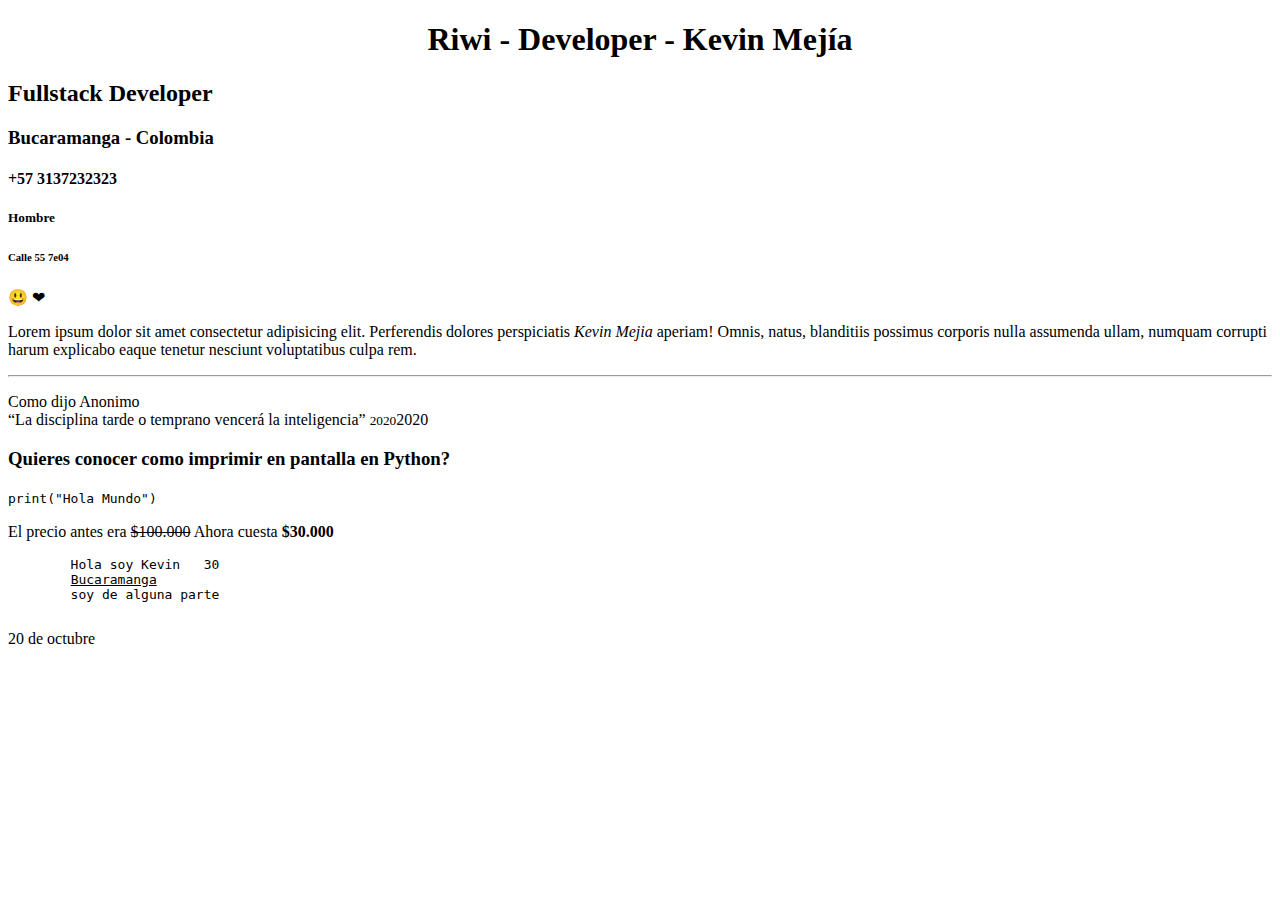
<file: index.html>
<!DOCTYPE html>

<html lang="es">
  <head>

    <meta name="description" content="Portafolio de kevin mejia"/>
    <meta name="keywords" content="Desarollo,Frontend,Backend"/>
    <meta name="author" content="Kevin mejia"/>
    <meta name="viewport" content="width=device-width, initial-scale=1.0"/>
    <noscript>
      esta pagina requiere javascript para un correcto funcionamiento
    </noscript>
    <base href="www.riwi.io"/>
    <link rel="icon" href="https://cdn.sstatic.net/Sites/es/img/apple-touch-icon.png?v=7739871010e6" type="image/x-icon"/>
    <style>

    </style>
    <script>


    </script>


    <meta charset="UTF-8"/>
    <title>Kevin Mejia</title>
  </head>

  <body>

    <section>

        <center>
          <!-- Titulo principal -->
          <h1>Riwi - Developer - Kevin Mejía</h1>
        </center>
    
        <!-- Titulo Secundario -->
        <h2>Fullstack Developer</h2>
    
        <h3>Bucaramanga - Colombia</h3>
    
        <h4>+57 3137232323</h4>
        <h5>Hombre</h5>
    
        <h6>Calle 55 7e04</h6>
    </section>

    <div>
        
    </div>

    <p>&#128515 &#10084</p>
    <p>
       
      Lorem ipsum dolor sit amet consectetur adipisicing elit. Perferendis
      dolores perspiciatis <em>Kevin Mejia</em> aperiam! Omnis, natus,
      blanditiis possimus corporis nulla assumenda ullam, numquam corrupti harum
      explicabo eaque tenetur nesciunt voluptatibus culpa rem.
    </p>

    <hr />
    <p>
        Como dijo Anonimo <br />
        <q>La disciplina tarde o temprano vencerá la inteligencia</q>
        <small>2020</small>2020
    </p>


    <h3>Quieres conocer como imprimir en pantalla en Python?</h3>
    <code>
        print("Hola Mundo")
    </code>

    <p>
        El precio antes era
        <del>$100.000</del>
        Ahora cuesta <strong>$30.000</strong>
    </p>

    <pre>
        Hola soy Kevin   30
        <u>Bucaramanga</u>
        soy de alguna parte
    </pre>

    <time datetime="2023-10-23">20 de octubre</time>




  </body>
</html>
</file>
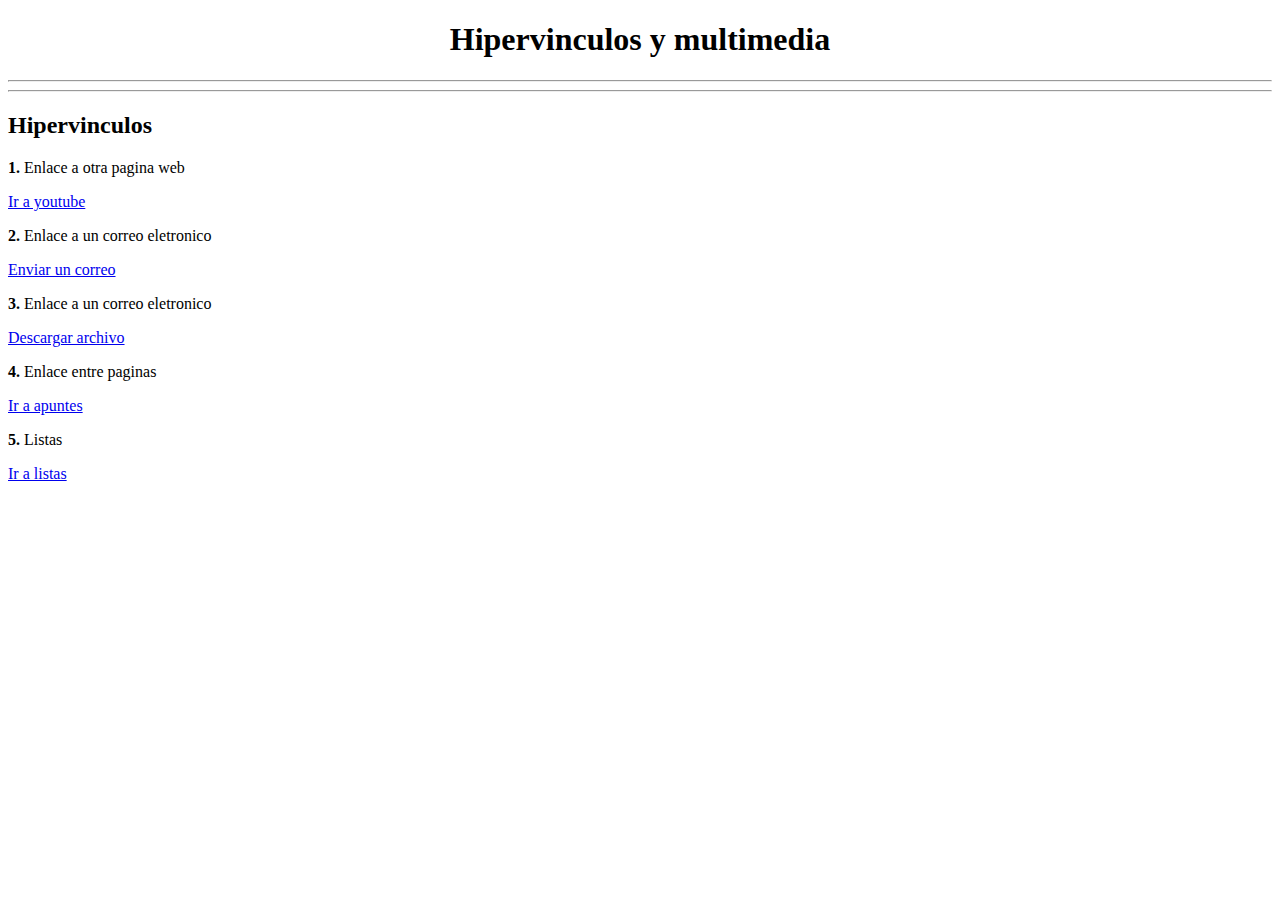
<file: trabajo 4 tablas/index.html>
<!DOCTYPE html>
<html lang="en">

<head>
    <meta charset="UTF-8">
    <meta name="viewport" content="width=device-width, initial-scale=1.0">
    <title>Hipervinculos y multimedia</title>
</head>

<body>
    <center>
        <h1>Hipervinculos y multimedia</h1>
    </center>
    <hr />

    <hr />
    <h2>Hipervinculos</h2>
    <p><strong>1.</strong> Enlace a otra pagina web</p>
    <a href="http://www.youtube.com" target="_blank" rel="noopener noreferrer">Ir a youtube</a>
    <p><strong>2.</strong> Enlace a un correo eletronico</p>
    <a href="mailto:kevin.mejia@riwi.io">Enviar un correo</a>
    <p><strong>3.</strong> Enlace a un correo eletronico</p>
    <a href="./pdf/Untitled 1.pdf" download>Descargar archivo</a>
    <p><strong>4.</strong> Enlace entre paginas</p>
    <a href="./multimedia.html">Ir a apuntes</a>
    <p><strong>5.</strong> Listas</p>
    <a href="./listas.html">Ir a listas</a>



</body>

</html>
</file>
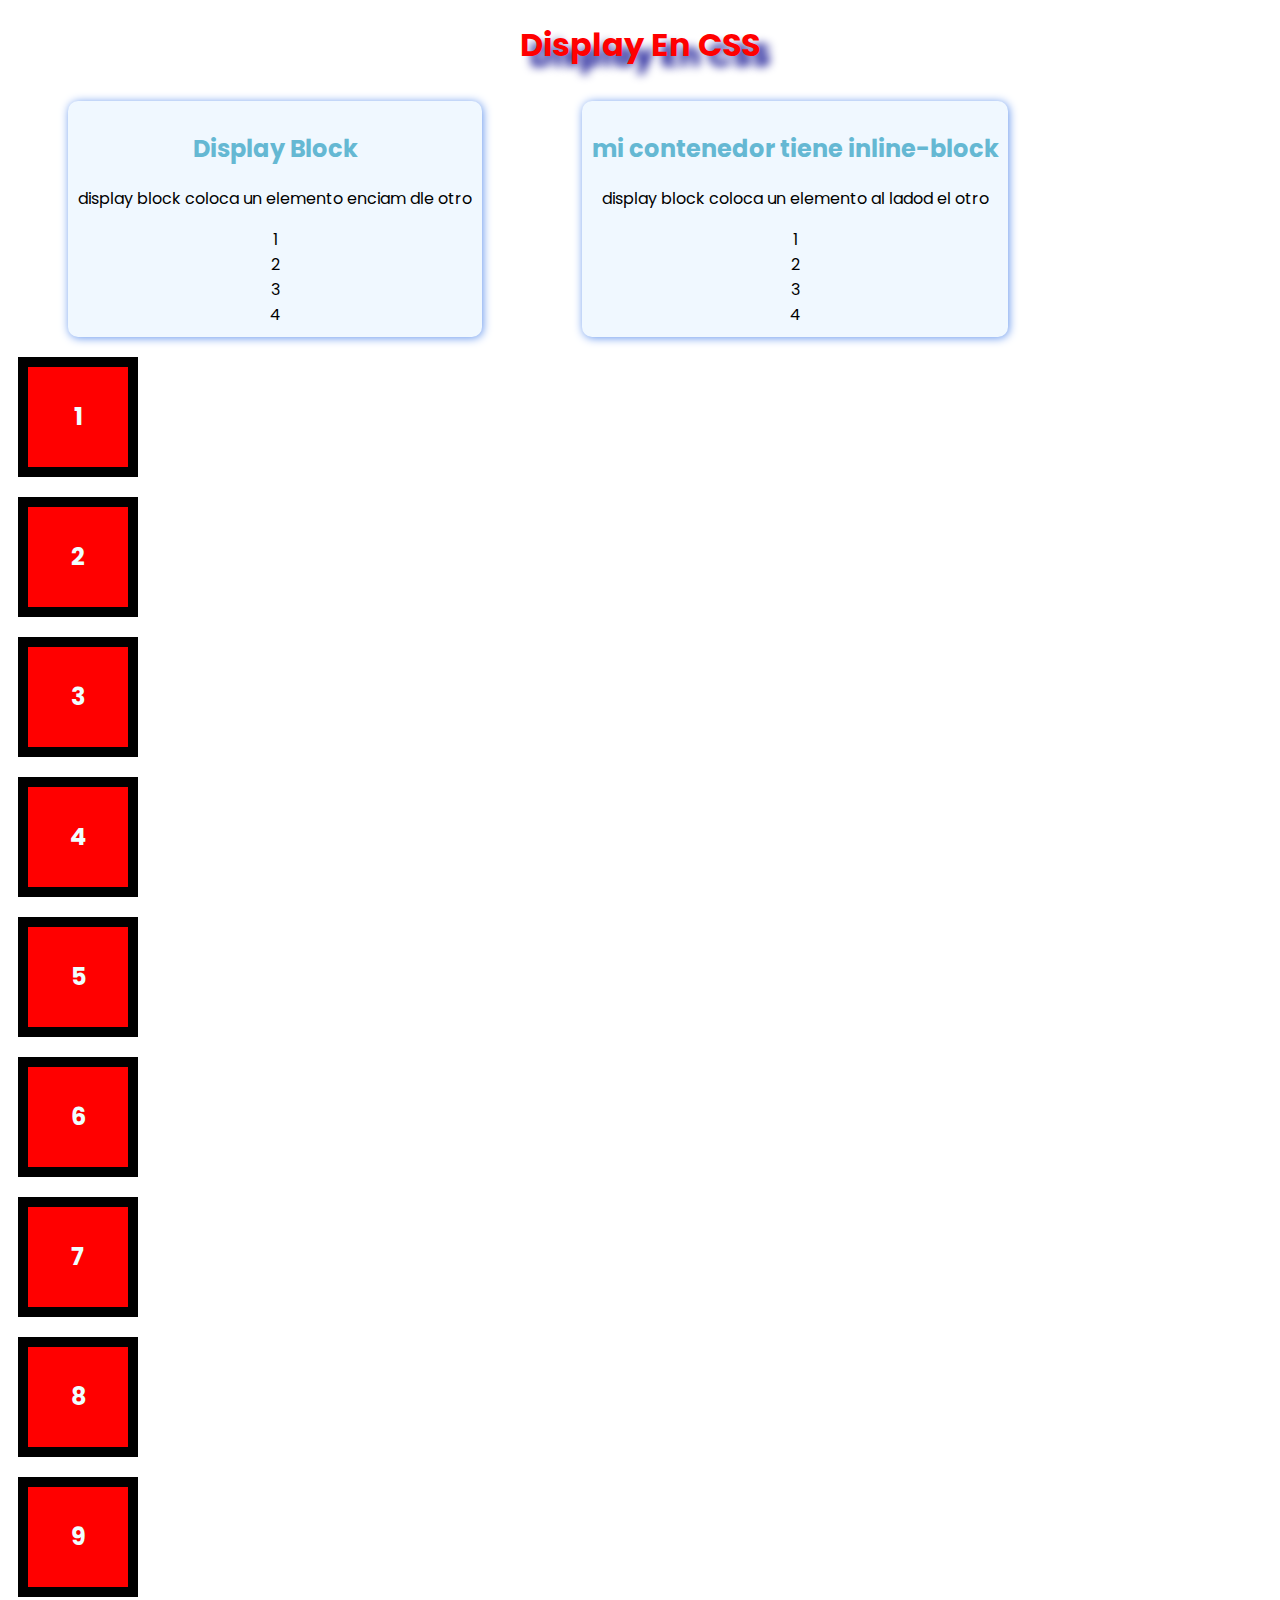
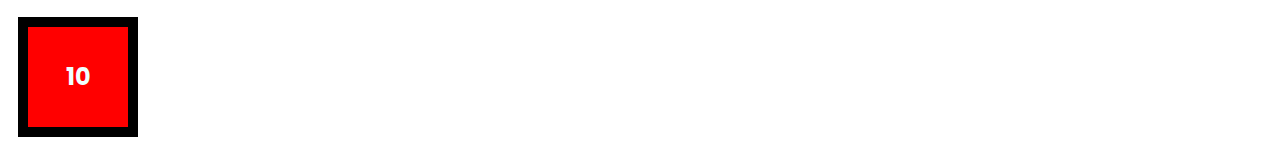
<file: trabajo 5/index.html>
<!DOCTYPE html>
<html lang="en">

<head>
    <meta charset="UTF-8">
    <meta name="viewport" content="width=device-width, initial-scale=1.0">
    <title>Display</title>
    <link rel="stylesheet" href="./css/style.css">
    <link rel="preconnect" href="https://fonts.googleapis.com">
    <link rel="preconnect" href="https://fonts.gstatic.com" crossorigin>
    <link
        href="https://fonts.googleapis.com/css2?family=Poppins:ital,wght@0,800;0,900;1,100;1,700;1,800;1,900&display=swap"
        rel="stylesheet">
</head>

<body>
    <h1 class="titulo">Display en CSS</h1>
    <section class="container-cards">
        <div class="tarjeta">
            <h2 class="titulo-tarjeta">
                Display Block
            </h2>
            <p>display block coloca un elemento enciam dle otro</p>
            <div class="d_block">
                <span>1</span>
                <span>2</span>
                <span>3</span>
                <span>4</span>
            </div>
        </div>
        <div class="tarjeta">
            <h2 class="titulo-tarjeta">
                mi contenedor tiene inline-block
            </h2>
            <p>display block coloca un elemento al ladod el otro</p>
            <div class="d_block">
                <span>1</span>
                <span>2</span>
                <span>3</span>
                <span>4</span>
            </div>
        </div>


    </section>
    <section class="contenedor-cajas">
        <div class="cajas">1</div>
        <div class="cajas">2</div>
        <div class="cajas">3</div>
        <div class="cajas">4</div>
        <div class="cajas">5</div>
        <div class="cajas">6</div>
        <div class="cajas">7</div>
        <div class="cajas">8</div>
        <div class="cajas">9</div>
        <div class="cajas">10</div>


    </section>


</body>

</html>
</file>
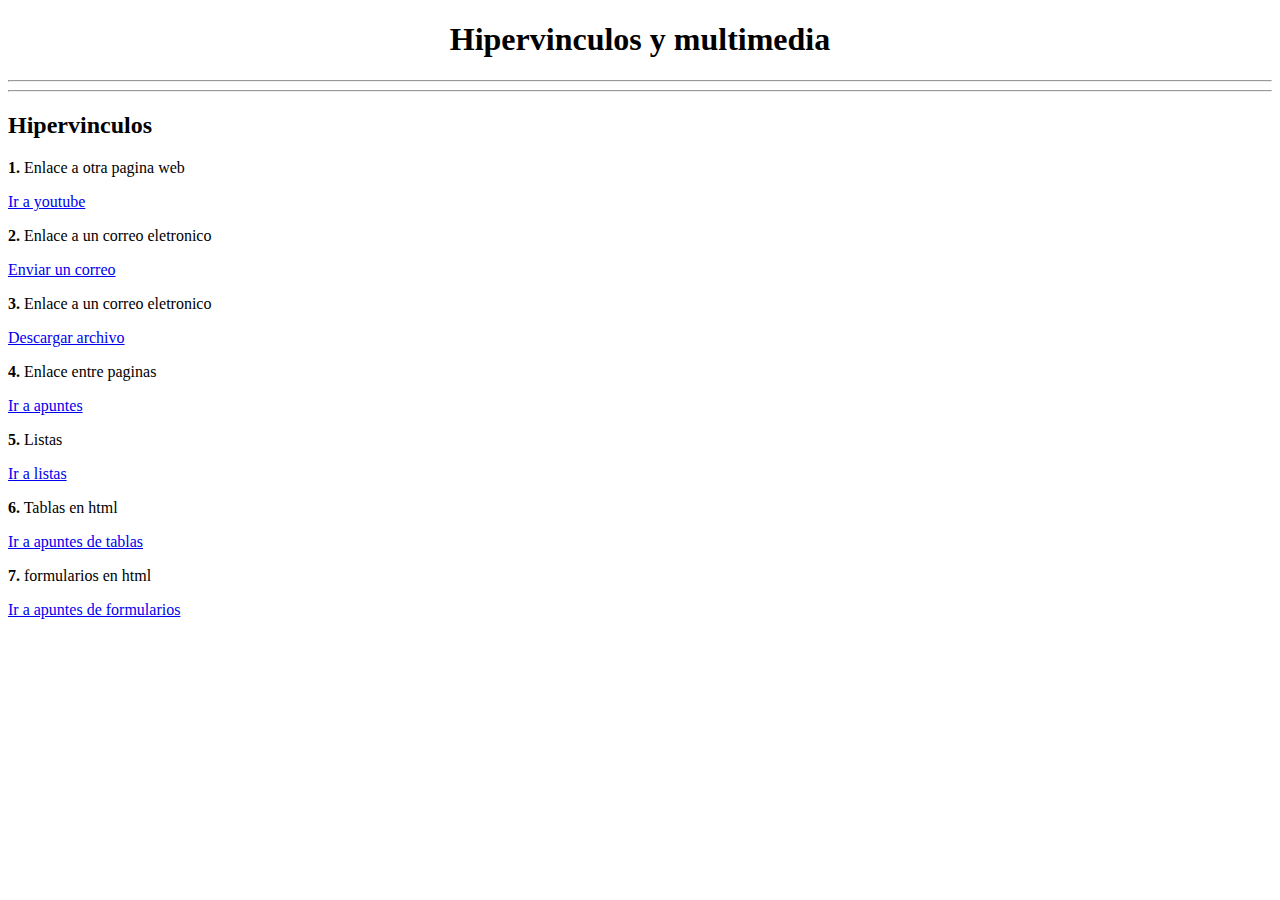
<file: trabajo3/index.html>
<!DOCTYPE html>
<html lang="en">

<head>
    <meta charset="UTF-8">
    <meta name="viewport" content="width=device-width, initial-scale=1.0">
    <title>Hipervinculos y multimedia</title>
</head>

<body>
    <center>
        <h1>Hipervinculos y multimedia</h1>
    </center>
    <hr />

    <hr />
    <h2>Hipervinculos</h2>
    <p><strong>1.</strong> Enlace a otra pagina web</p>
    <a href="http://www.youtube.com" target="_blank" rel="noopener noreferrer">Ir a youtube</a>
    <p><strong>2.</strong> Enlace a un correo eletronico</p>
    <a href="mailto:kevin.mejia@riwi.io">Enviar un correo</a>
    <p><strong>3.</strong> Enlace a un correo eletronico</p>
    <a href="./pdf/Untitled 1.pdf" download>Descargar archivo</a>
    <p><strong>4.</strong> Enlace entre paginas</p>
    <a href="./multimedia.html">Ir a apuntes</a>
    <p><strong>5.</strong> Listas</p>
    <a href="./listas.html">Ir a listas</a>
    <p><strong>6.</strong> Tablas en html</p>
    <a href="../trabajo 4 tablas/tablas.html">Ir a apuntes de tablas</a>
    <p><strong>7.</strong> formularios en html</p>
    <a href="../trabajo 4 tablas/formularios.html">Ir a apuntes de formularios</a>
    <script>
        const urlParams = new URLSearchParams(window.location.search);
        if (urlParams.has('nombre')) {
            const edad = urlParams.get('edad')
            alert(edad);
            const opcion = urlParams.get('opcion')
            alert(opcion);
            const nombre = urlParams.get('nombre')
            alert(nombre);
            const date = urlParams.get('date')
            alert(date);
            window.location = "./index.html"

        }
    </script>


</body>

</html>
</file>
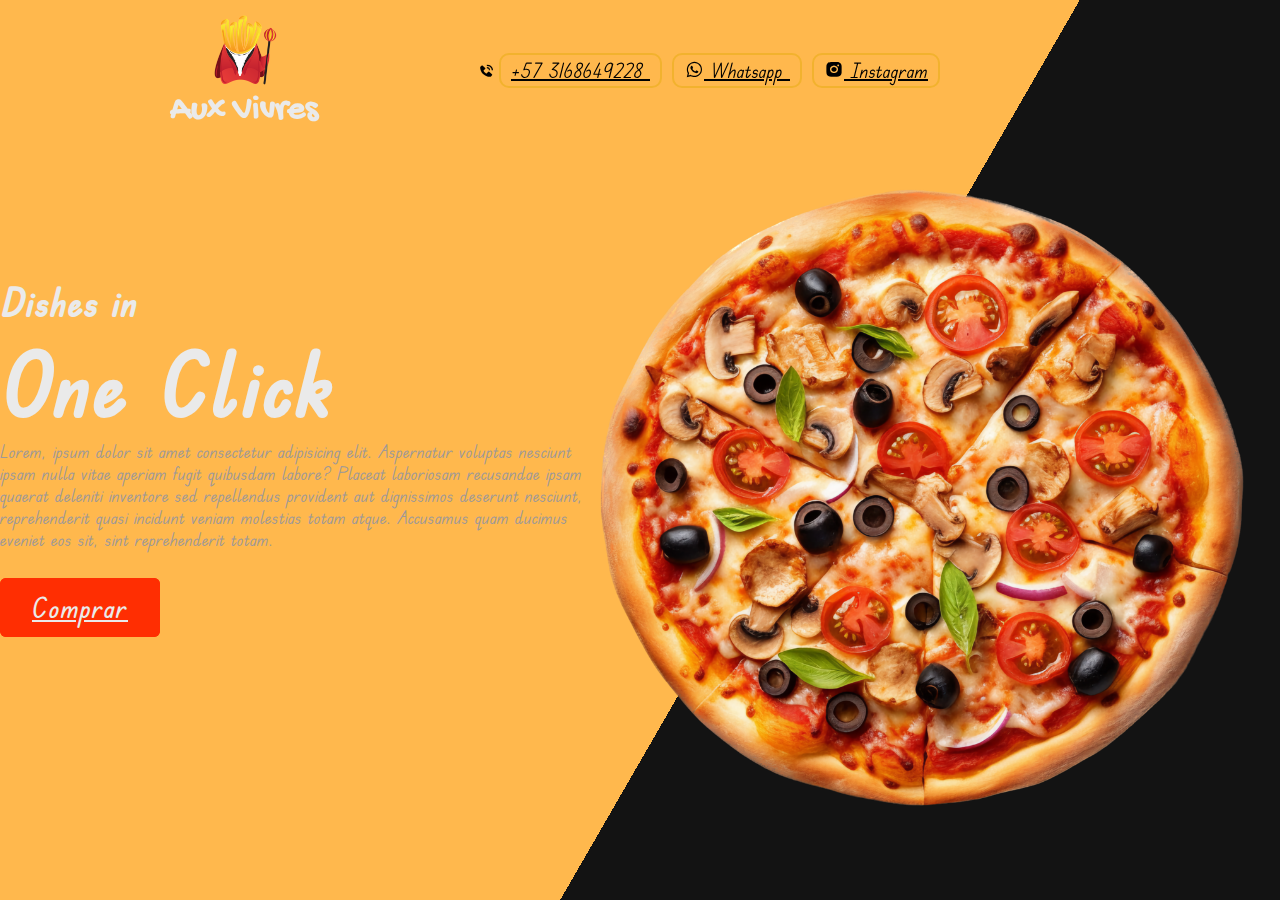
<file: wilmer2/index.html>
<!DOCTYPE html>
<html lang="en">


<head>
    <meta charset="UTF-8">
    <meta name="viewport" content="width=device-width, initial-scale=1.0">
    <title>Restaurant</title>
    <link rel="stylesheet" href='https://unpkg.com/boxicons@2.1.4/css/boxicons.min.css'>
    <link rel="stylesheet" href="./css/style.css">
    <link rel="shortcut icon" href="./img/icon.png" type="image/x-icon">
    <link rel="preconnect" href="https://fonts.googleapis.com">
    <link rel="preconnect" href="https://fonts.gstatic.com" crossorigin>
    <link
        href="https://fonts.googleapis.com/css2?family=Edu+TAS+Beginner&family=Gochi+Hand&family=IBM+Plex+Sans:ital,wght@0,100;0,200;1,100&family=Montserrat:ital,wght@0,100;0,200;0,300;0,400;0,500;0,600;0,700;0,800;0,900;1,100;1,200;1,300;1,400;1,500;1,600;1,700;1,800;1,900&family=Playpen+Sans:wght@100;200;300;400;500;600;700;800&family=Poppins:ital,wght@0,800;0,900;1,100;1,700;1,800;1,900&family=Tulpen+One&display=swap"
        rel="stylesheet">

</head>

<body>
    <header class="header">
        <div class="contlogo">
            <img src="img/icon.png" alt="Logo restaurante">
            <p>Aux Vivres</p>
        </div>
        <nav class="nav-bar">
            <i class='bx bxs-phone-call'></i>
            <a target="_blank" href="tel:+573168649228">+57 3168649228

            </a>

            <a target="_blank" href="https://api.whatsapp.com/send/?phone=3168649228&text=hola; quiero una pizza">
                <i class='bx bxl-whatsapp'></i>
                Whatsapp
            </a>

            <a href="https://instagram.com/" target="_blank">
                <i class='bx bxl-instagram-alt'></i>
                Instagram
            </a>



        </nav>
        <div>

        </div>
    </header>
    <div></div>


    <section class="navbar-mobile">

        <a target="_blank" href="tel:+573168649228">
            <i class='bx bxs-phone-call'></i>

        </a>

        <a target="_blank" href="https://api.whatsapp.com/send/?phone=3168649228&text=hola; quiero una pizza">
            <i class='bx bxl-whatsapp'></i>

        </a>

        <a href="https://instagram.com/" target="_blank">
            <i class='bx bxl-instagram-alt'></i>


        </a>
    </section>
    <section class="banner">
        <div class="banner-cont">
            <h3>Dishes in</h3>
            <h2>One Click</h2>
            <p>
                Lorem, ipsum dolor sit amet consectetur adipisicing elit. Aspernatur voluptas nesciunt ipsam nulla vitae
                aperiam fugit quibusdam labore? Placeat laboriosam recusandae ipsam quaerat deleniti inventore sed
                repellendus provident aut dignissimos deserunt nesciunt, reprehenderit quasi incidunt veniam molestias
                totam atque. Accusamus quam ducimus eveniet eos sit, sint reprehenderit totam.
            </p>
            <a href="#" class="btn-home">Comprar</a>
        </div>
        <div class="banner-img">
            <img src="./img/pizza.webp" alt="Imagen de pizza">
        </div>
    </section>


</body>

</html>
</file>
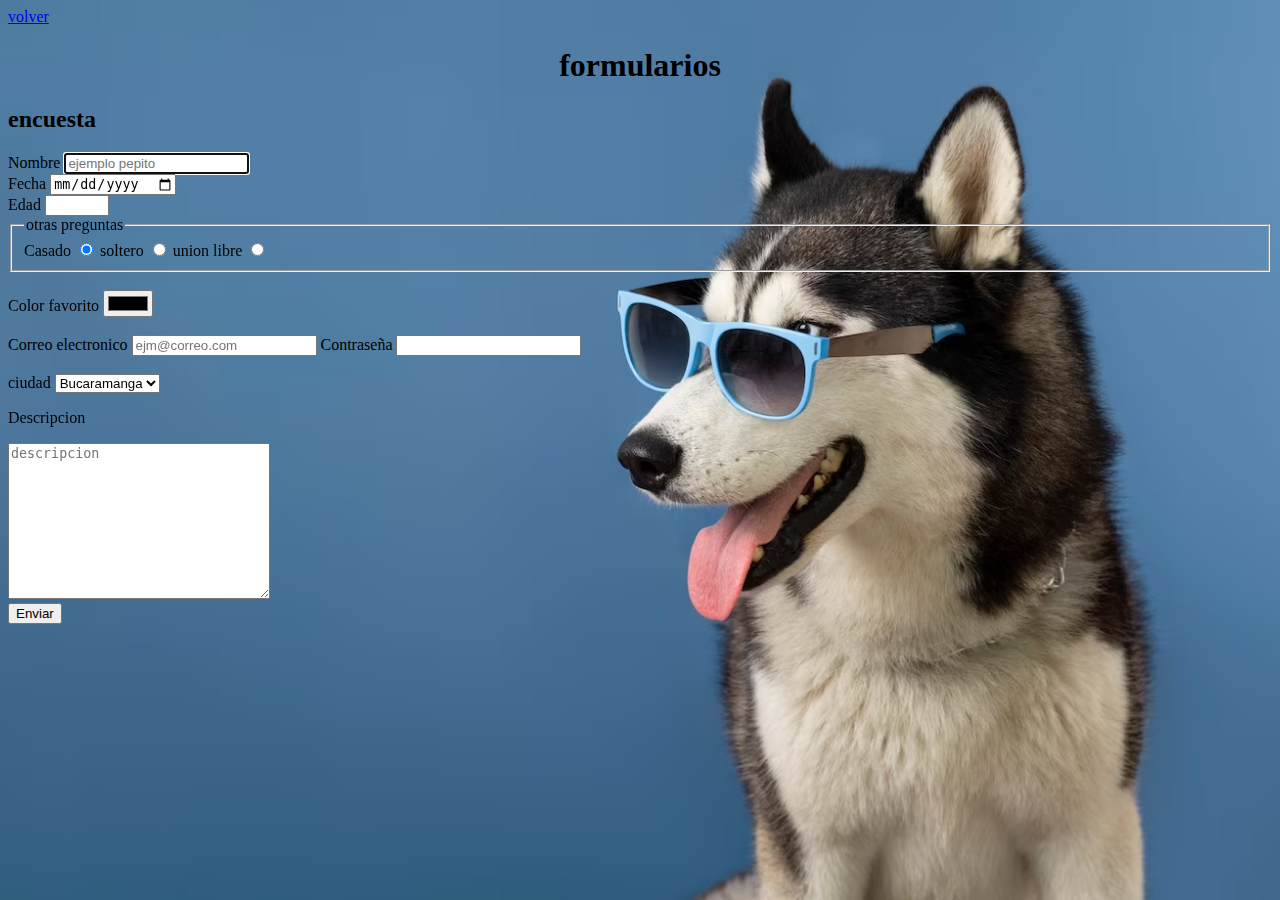
<file: trabajo 4 tablas/formularios.html>
<!DOCTYPE html>
<html lang="en">

<head>
    <meta charset="UTF-8">
    <meta name="viewport" content="width=device-width, initial-scale=1.0">
    <title>Formularios</title>
    <link rel="stylesheet" href="../styles/index.css">
</head>
<a href="../trabajo3/index.html">volver</a>

<body>
    <h1>formularios</h1>
    <form action="../trabajo3/index.html" accept-charset="UTF-8" method="get">
        <h2>encuesta</h2>
        <div>
            <label for="nombre">Nombre</label>
            <input required id="nombre" name="nombre" type="text" placeholder="ejemplo pepito" autofocus>
        </div>
        <div>
            <label for="date">Fecha</label>
            <input required id="date" name="date" type="date">
        </div>
        <div>
            <label for="edad">Edad</label>
            <input required id="edad" name="edad" min="0" max="100" type="number" required>
        </div>
        <fieldset>
            <legend>otras preguntas</legend>
            <label for="casado">Casado</label>
            <input id="casado" type="radio" name="opcion" value="casado" checked />
            <label for="soltero">soltero</label>
            <input id="soltero" type="radio" name="opcion" value="soltero" />
            <label for="unionlibre">union libre</label>
            <input id="unionlibre" type="radio" name="opcion" value="union libre" />
        </fieldset>

        <br />
        <div>
            <label for="">Color favorito</label>
            <input type="color" id="color" name="color">
        </div>
        <br />
        <div>
            <label for="email">Correo electronico</label>
            <input type="email" id="email" name="email" placeholder="ejm@correo.com" required>
            <label for="password">Contraseña</label>
            <input type="password" required name="password" id="password">
        </div>
        <br />
        <div>
            <label for="ciudad">ciudad</label>
            <select id="ciudad" name="ciudad" required>
                <option value="med">Medellin</option>
                <option value="buc" selected>Bucaramanga</option>
                <option value="cali">Cali</option>
                <option value="per">Pereira</option>

            </select>
        </div>
        <div>
            <p>Descripcion</p>
            <textarea name="descripcion" id="descripcion" cols="30" rows="10" required
                placeholder="descripcion"></textarea>
        </div>
        <!-- datetime-local
        time
    file
hidden
checkbox
range
url
 -->
        <button type="submit">Enviar</button>




    </form>

</body>

</html>
</file>
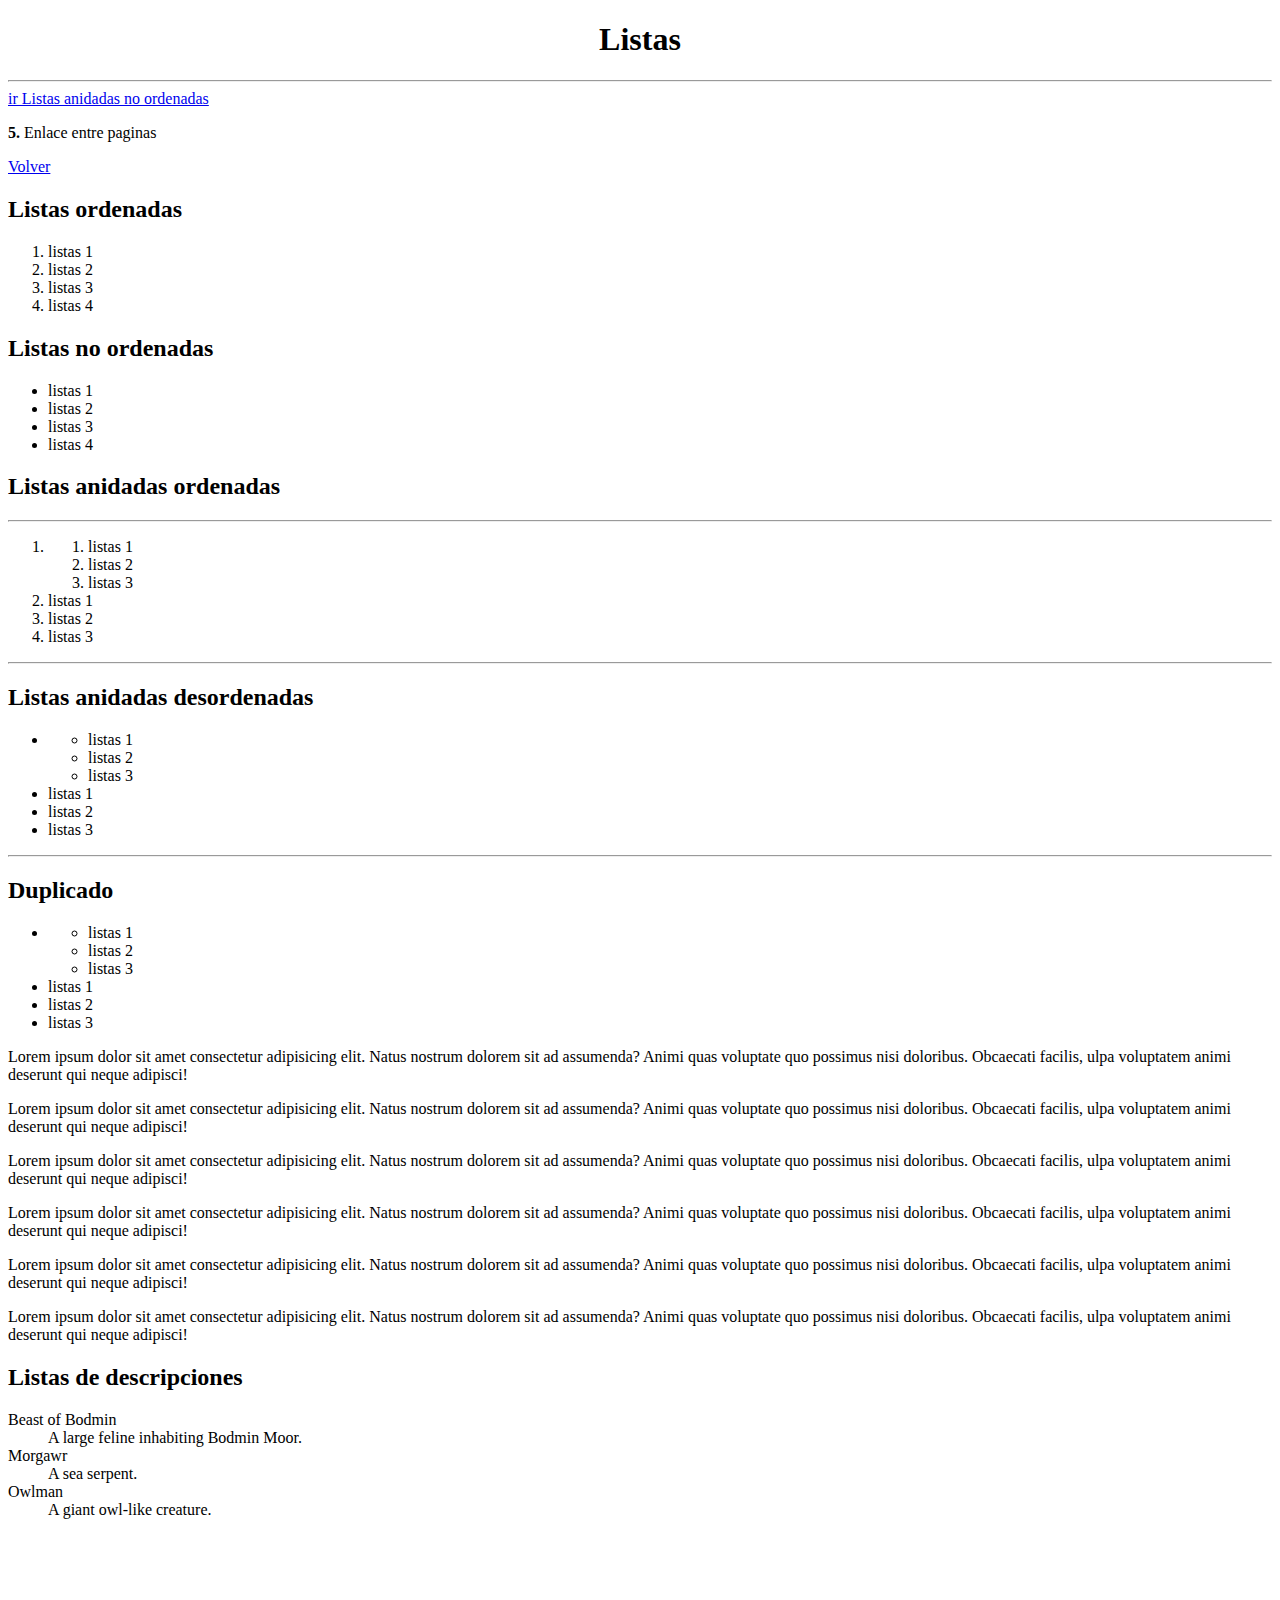
<file: trabajo 4 tablas/listas.html>
<!DOCTYPE html>
<html lang="en">

<head>
    <meta charset="UTF-8">
    <meta name="viewport" content="width=device-width, initial-scale=1.0">
    <title>Listas</title>
    <style>
        * {
            scroll-behavior: smooth;
        }

        body {
            min-height: 500vh;
        }

        /*Habilitar scroll*/
    </style>

</head>

<body>
    <center>
        <h1>Listas</h1>
    </center>
    <hr />


    <a href="#lista-anidada-nordenada">ir Listas anidadas no ordenadas</a>

    <p><strong>5.</strong> Enlace entre paginas</p>
    <a href="./index.html">Volver</a>

    <h2>Listas ordenadas</h2>
    <ol>
        <!--li{listas $}*4-->
        <li>listas 1</li>
        <li>listas 2</li>
        <li>listas 3</li>
        <li>listas 4</li>
    </ol>
    <h2>Listas no ordenadas</h2>
    <ul>
        <li>listas 1</li>
        <li>listas 2</li>
        <li>listas 3</li>
        <li>listas 4</li>
    </ul>
    <h2 id="lista-anidada-ordenada">Listas anidadas ordenadas</h2>

    <hr />
    <ol>
        <li>
            <ol>
                <li>listas 1</li>
                <li>listas 2</li>
                <li>listas 3</li>

            </ol>
        </li>
        <li>listas 1</li>
        <li>listas 2</li>
        <li>listas 3</li>


    </ol>
    <hr />
    <h2 id="lista-anidada-nordenada">Listas anidadas desordenadas</h2>
    <ul>
        <li>
            <ul>
                <li>listas 1</li>
                <li>listas 2</li>
                <li>listas 3</li>

            </ul>
        </li>
        <li>listas 1</li>
        <li>listas 2</li>
        <li>listas 3</li>


    </ul>
    <hr />
    <h2>Duplicado</h2>
    <ul>
        <li>
            <ul>
                <li>listas 1</li>
                <li>listas 2</li>
                <li>listas 3</li>

            </ul>
        </li>
        <li>listas 1</li>
        <li>listas 2</li>
        <li>listas 3</li>


    </ul>
    <p>Lorem ipsum dolor sit amet consectetur adipisicing elit.
        Natus nostrum dolorem sit ad assumenda? Animi quas
        voluptate quo possimus nisi doloribus. Obcaecati facilis,
        ulpa voluptatem animi deserunt qui neque adipisci!</p>
    <p>Lorem ipsum dolor sit amet consectetur adipisicing elit.
        Natus nostrum dolorem sit ad assumenda? Animi quas
        voluptate quo possimus nisi doloribus. Obcaecati facilis,
        ulpa voluptatem animi deserunt qui neque adipisci!</p>
    <p>Lorem ipsum dolor sit amet consectetur adipisicing elit.
        Natus nostrum dolorem sit ad assumenda? Animi quas
        voluptate quo possimus nisi doloribus. Obcaecati facilis,
        ulpa voluptatem animi deserunt qui neque adipisci!</p>
    <p>Lorem ipsum dolor sit amet consectetur adipisicing elit.
        Natus nostrum dolorem sit ad assumenda? Animi quas
        voluptate quo possimus nisi doloribus. Obcaecati facilis,
        ulpa voluptatem animi deserunt qui neque adipisci!</p>
    <p>Lorem ipsum dolor sit amet consectetur adipisicing elit.
        Natus nostrum dolorem sit ad assumenda? Animi quas
        voluptate quo possimus nisi doloribus. Obcaecati facilis,
        ulpa voluptatem animi deserunt qui neque adipisci!</p>
    <p>Lorem ipsum dolor sit amet consectetur adipisicing elit.
        Natus nostrum dolorem sit ad assumenda? Animi quas
        voluptate quo possimus nisi doloribus. Obcaecati facilis,
        ulpa voluptatem animi deserunt qui neque adipisci!</p>

    <h2>Listas de descripciones</h2>


    <dl>
        <dt>Beast of Bodmin</dt>
        <dd>A large feline inhabiting Bodmin Moor.</dd>

        <dt>Morgawr</dt>
        <dd>A sea serpent.</dd>

        <dt>Owlman</dt>
        <dd>A giant owl-like creature.</dd>
    </dl>




</body>

</html>
</file>
<file: trabajo 5/css/style.css>
* {
    font-family: 'Poppins', sans-serif;
}

.titulo {
    text-align: center;
    font-size: 32px;
    color: red;
    text-shadow: 10px 10px 10px darkblue;
    text-transform: capitalize;
    /*
    eje y 
    10px

    difuminado
    */
}

.container-cards {
    /*border: 1px solid black;*/
    margin: 0 50px;
    text-align: center;
    padding: 10px;
    display: inline-flex;

}

.container-cards .tarjeta {
    box-shadow: 1px 1px 10px cornflowerblue;
    border-radius: 10px;
    padding: 10px;
    width: fit-content;
    background-color: aliceblue;
}

/*fit_content*/
.container-cards .tarjeta .titulo-tarjeta {
    color: rgb(101, 184, 211);
}

.container-cards .tarjeta span {
    display: block;
}

.container-cards .tarjeta:nth-child(1) {
    margin-right: 100px;
}

.contenedor-cajas {
    display: flex;
    justify-content: center;
    /*justify-content: space-between;*/
    /*justify-content: space-around;*/
    /*justify-content: space-evenly;*/
    /* justify-content: flex-end; */
    /* gap solo si estamos usando flex */
    /* gap: 200px; */
    flex-wrap: wrap;
    /* cambia la direccion row o column*/
    flex-direction: column;

}

.contenedor-cajas .cajas {
    width: 100px;
    height: 100px;
    border: 10px solid black;
    background: red;
    display: flex;
    color: azure;
    font-size: 24px;
    font-weight: bolder;
    justify-content: center;
    align-items: center;
    margin: 10px;

}
</file>
<file: wilmer2/css/style.css>
@import url('https://fonts.googleapis.com/css2?family=Edu+TAS+Beginner&family=Gochi+Hand&family=IBM+Plex+Sans:ital,wght@0,100;0,200;1,100&family=Montserrat:ital,wght@0,100;0,200;0,300;0,400;0,500;0,600;0,700;0,800;0,900;1,100;1,200;1,300;1,400;1,500;1,600;1,700;1,800;1,900&family=Playpen+Sans:wght@100;200;300;400;500;600;700;800&family=Poppins:ital,wght@0,800;0,900;1,100;1,700;1,800;1,900&family=Tulpen+One&display=swap');

/*
font-family: 'Edu TAS Beginner', cursive;
font-family: 'Gochi Hand', cursive;
font-family: 'IBM Plex Sans', sans-serif;
font-family: 'Montserrat', sans-serif;
font-family: 'Playpen Sans', cursive;
font-family: 'Poppins', sans-serif;
font-family: 'Tulpen One', sans-serif;
    */

/*escritorio xl* 1366 pixeles en adelante*/
:root {
    --succes: #ffb84d;
    --dark: #131313;
    --primary: rgb(242, 178, 46);
    --ligth: #eaeaea;
}

.header {
    display: flex;
    justify-content: space-evenly;
    align-items: center;
    top: 0;
    left: 0;
    position: fixed;
    width: 100%;
    padding: 10px;
}

.header .contlogo img {
    height: 80px;
}

.header .contlogo p {
    font-size: 35px;
    font-family: 'Gochi Hand', cursive;
    font-weight: bold;
    color: var(--ligth);
}

.header .contlogo {
    display: flex;
    flex-direction: column;
    align-items: center;
}

.banner {
    height: 100vh;
    width: 100%;
    background-image: linear-gradient(120deg, var(--succes) 60%, var(--dark) 40%);
    display: flex;
    justify-content: space-evenly;
    align-items: center;
}

.banner .banner-cont {
    width: fit-content;

}

.banner .banner-cont h3 {
    font-size: 40px;
    color: var(--ligth);
}

.banner .banner-cont p {
    font-size: 18px;
    color: #9e9898;
    width: 600px;
    margin-bottom: 40px;
}

.banner .banner-cont .btn-home {
    background: #ff2e02;
    padding: 10px 30px;
    font-weight: 500;
    letter-spacing: 1px;
    color: var(--ligth);
    border-radius: 6px;
    font-size: 28px;
    border: 2px solid #ff2e02;
    transition: 0.3s;

}

.banner .banner-cont .btn-home:hover {
    background: transparent;
    color: #ffffff;
}

.banner .banner-img img {
    width: 95%;
    margin-top: 100px;
    max-width: 700px;
    animation: animation-img-banner 20s linear infinite;
}

.banner .banner-cont h2 {
    font-size: 90px;
    color: var(--ligth);
}

.header .nav-bar a {
    border: 2px solid var(--primary);
    padding: 3px 10px;
    border-radius: 10px;
    color: var(--primay);
    font-size: 20px;
    margin-right: 10px;
    transition: 0.5s all;
}

.header .nav-bar a:hover {
    background: var(--primary);
    color: var(--dark);
    font-weight: bold;
}

* {
    margin: 0;
    padding: 0;
    box-sizing: border-box;
    font-family: 'Edu TAS Beginner', cursive;
}

body {
    min-height: 100vh;
    text-decoration: none;
}

.navbar-mobile {
    display: none;
}

/*moviles revisamos de 768 pixeles hacia abajo*/
@media (max-width:768px) {
    .header {
        display: flex;
        justify-content: center;
        align-items: center;
        background: var(--dark);
    }

    .header .nav-bar {
        display: none;
    }

    .navbar-mobile {
        display: block;
        position: fixed;
        width: 100%;
        bottom: 0;
        left: 0;
        background: var(--dark);
        height: 50px;
        display: flex;
        justify-content: center;
        align-items: center;
        gap: 20px;
        z-index: 200;
    }

    .navbar-mobile a {
        height: 40px;
        width: 40px;
        border-radius: 50%;
        padding: 10px;
        background: var(--succes);
        border: 2px solid var(--succes);
        color: var(--dark);
        font-weight: bold;
        font-size: 18px;
        display: flex;
        justify-content: center;
        align-items: center;
        text-decoration: none;
    }

    .navbar-mobile a:hover {
        background: var(--black);
        color: var(--succes);
        font-weight: bold;
    }

    .banner {
        display: flex;
        flex-direction: column;
        justify-content: center;
        align-items: center;
        padding-top: 150px;
        overflow: hidden;
        height: 100%;
    }

    .banner .banner-cont h3 {
        font-size: 30px;
        margin-top: 30px;

    }

    .banner .banner-cont h2 {
        font-size: 40px;

    }

    .banner .banner-cont p {
        width: auto;
    }

    .banner .banner-cont {
        width: 100%;
        padding: 20px;
    }

    .banner .banner-img {
        display: flex;
        justify-content: center;
        align-items: center;
        margin-bottom: 100px;

    }
}

@keyframes animation-img-banner {
    100% {
        transform: rotate(360deg);
    }
}
</file>
<file: styles/index.css>
h1 {
    text-align: center;
}

body {
    background-image: url("../trabajo 4 tablas/imagenes/img5.avif");
    background-attachment: fixed;
    background-size: cover;
}
</file>
